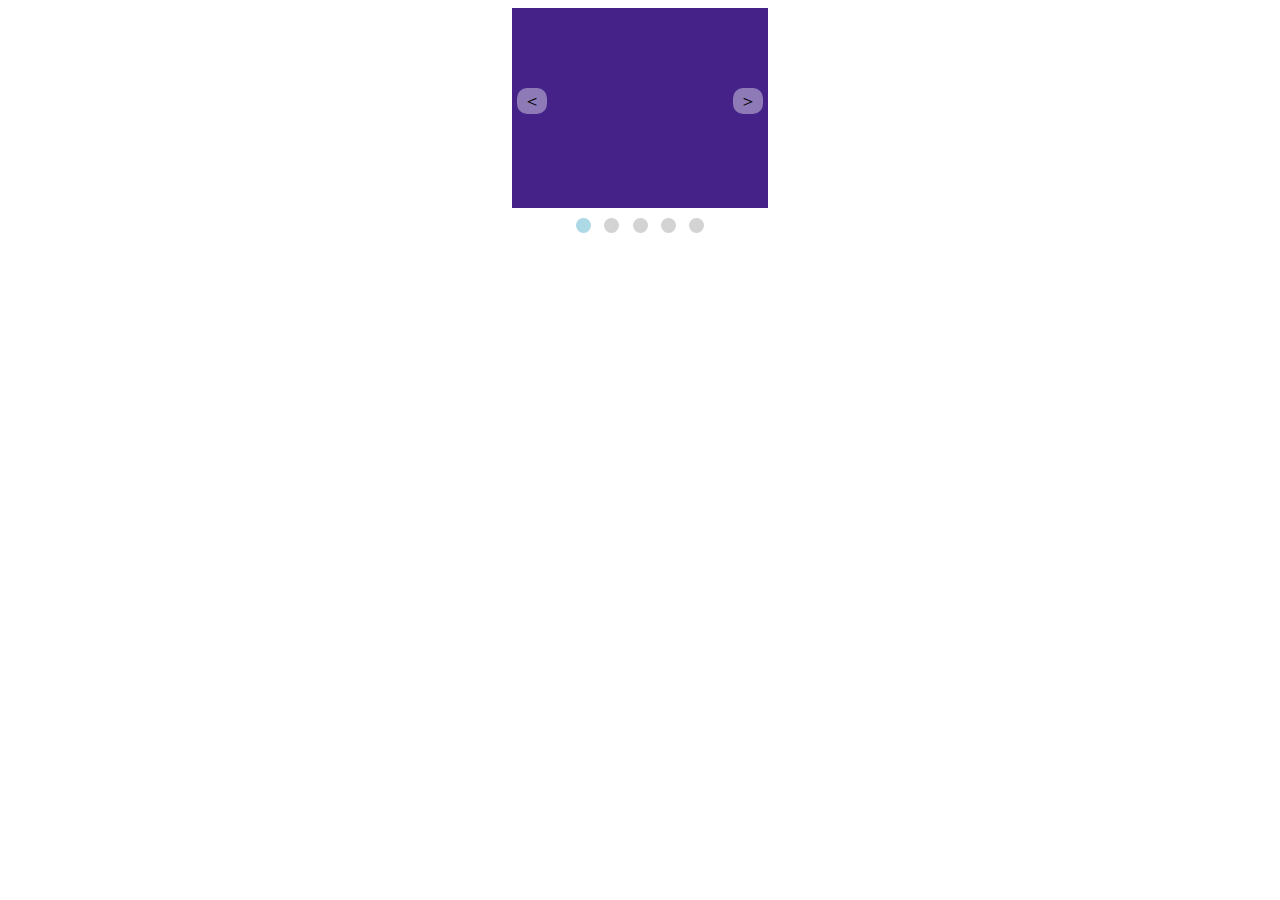
<file: image-slider/index.html>
<!DOCTYPE html>
<html lang="en">
<head>
  <meta charset="UTF-8">
  <meta http-equiv="X-UA-Compatible" content="IE=edge">
  <meta name="viewport" content="width=device-width, initial-scale=1.0">
  <link rel="stylesheet" href="style.css">
  <script src="image-slider.js" defer></script>
  <title>Image slider</title>
</head>
<body>
  <div id="frame">
    <div id="wide-image">
      <div class='image' id="purple"></div>
      <div class="image" id="blue"></div>
      <div class="image" id="green"></div>
      <div class="image" id="yellow"></div>
      <div class="image" id="red"></div>
    </div>
    <button class="btn" id="next-btn">＞</button>
    <button class="btn" id="prev-btn">＜</button>
  </div>
  <div id="small-dots-container">
    <div class="small-dot selected-dot"></div>
    <div class="small-dot"></div>
    <div class="small-dot"></div>
    <div class="small-dot"></div>
    <div class="small-dot"></div>
  </div>
</body>
</html>
</file>
<file: image-slider/style.css>
#frame {
  height: 200px;
  width: 20vw;
  margin: auto;

  position: relative;
  overflow: hidden;
}

#wide-image {
  height: 200px;
  width: 100vw;

  display: flex;

  position: absolute;
}

.image {
  height: 200px;
  width: 20vw;
}

#purple {
  background-color: #442288;
}

#blue {
  background-color: #6CA2EA;
}

#green {
  background-color: #B5D33D;
}

#yellow {
  background-color: #FED23F;
}

#red {
  background-color: #EB7d5B;
}

.btn {
  position: absolute;
  z-index: 10px;

  background-color: rgba(255, 255, 255, 0.4);
  border: none;
  border-radius: 10px;
  font-size: large;
}

#next-btn {
  top: 40%;
  right: 2%;
}

#prev-btn {
  top: 40%;
  left: 2%;
}

#small-dots-container {
  display: flex;
  justify-content: space-between;

  width: 10vw;
  margin: 10px auto;
}

.small-dot {
  height: 15px;
  width: 15px;
  border-radius: 50%;

  background-color: lightgray;
}

.selected-dot {
  background-color: lightblue;
}
</file>
